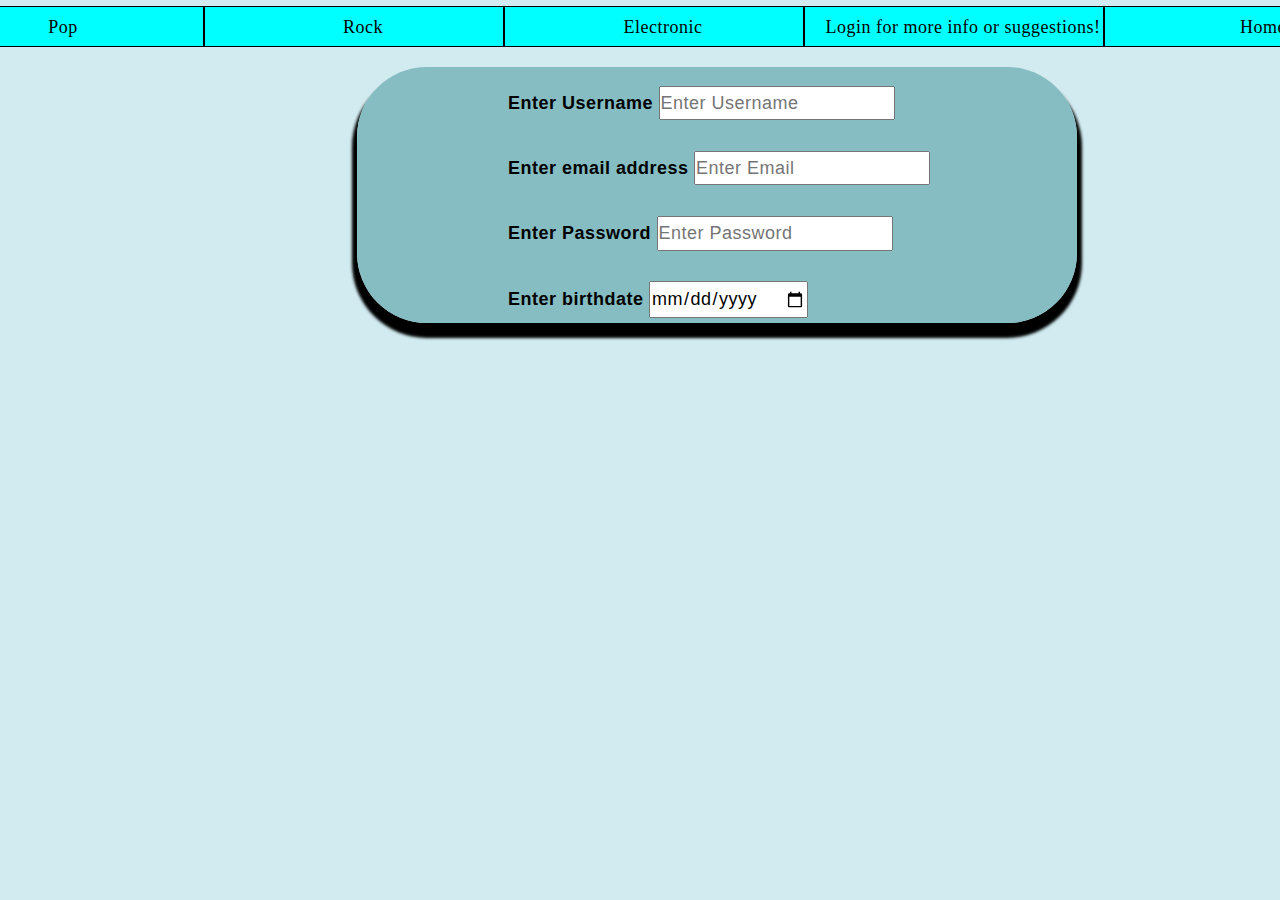
<file: login.html>
<!DOCTYPE html>
<html>
    <head>
        <link rel="stylesheet" href="styles.css">
        <nav>
            <ul id="navbar">
                <li style="background-color: aqua;"><a href="pop.html">Pop</a></li>
                <li style="background-color: aqua;"><a href="rock.html">Rock</a></li>
                <li style="background-color: aqua;"><a href="electronic.html">Electronic</a></li>
                <li style="background-color: aqua;"><a href="login.html">Login for more info or suggestions!</a></li>
                <li style="background-color: aqua;"><a href="index.html">Home</a></li>
            </ul>
        </nav>
        <link rel="stylesheet" href="styleslogin.css">
        <br>
        <table class="table">
            <thead>
              <tr>
                <td><b><h1>
                    <form>
                        <label for="userrname">Enter Username</label>
                        <input type="text" name="username" id="username" placeholder="Enter Username"required>
                        <br><br>
                        <label for="email">Enter email address</label>
                        <input type="email" name="email" id="email" placeholder="Enter Email"required>
                        <br><br>
                        <label for="password">Enter Password</label>
                        <input type="password"  name="password" id="password" placeholder="Enter Password"required>
                        <br><br>
                        <label for="date">Enter birthdate</label>
                        <input type="date" name="date" id="date">
                </h1></b></td>
              </tr>
            </thead>
        </table>
    </head>
    <body>
</file>
<file: styles.css>
.pop {
    color:rgb(255, 255, 255);
    background-color: #009;
    font-family: Cambria, Cochin;
    text-decoration: none;
}

a {
    color: black;
    text-decoration: none;
}
#navbar {
    margin: 4px;
    width: 10000px;
    text-align: center;
    display: inline-block;
    position: fixed;
    z-index: 5;
    left: -400px;
}
#navbar li {
    display: block;
    width: 300px;
    float: left;
    border: 1px solid;
    z-index: 5;
    left: 3%;
    
}
#navbar a {
    display: block;
    padding: 3px;
    text-decoration: none;
    font-family: Cambria, Cochin, Georgia, Times, 'Times New Roman', serif;
    margin: 1px;
}
#navbar a:hover {
    background-color: aquamarine;
    color: black;
    left: 3%;
    margin: 5px;
}

* {
    font-size: large;
    font-family: Georgia, 'Times New Roman', Times, serif;
    line-height: 1.7;
   position: relative;
      top: 1px;
      left: 3%;
  }

.title {
    font-family: Georgia, 'Times New Roman', Times, serif;
    font-size: xx-large;
    
    
}
.section {
    height: 130px;
    width: 1428px;
    border: 3px solid black;
    display: inline-block;
    background-size: 200px 200px;
    padding: 0px;
    margin: 0px;
    font-family: 'Gill Sans', 'Gill Sans MT', Calibri, 'Trebuchet MS', sans-serif;
    font-size: 50px;
    text-align: center;
    z-index: 1;
    left: 0%;
    background-color: plum;
    
}
</file>
<file: styleslogin.css>
* {

}
*{
    box-sizing: border-box;
    margin: 10;
    padding: 0;
    font-family: Arial, "Helvetica Neue", Helvetica, sans-serif;
    letter-spacing: 0.5px;
}
body {
    background-color: rgba(190, 226, 234, 0.703);
}
table {
    background-color: rgba(124, 183, 188, 0.895);
    border-collapse: collapse;
    width: 40em;
    border-radius: 70px;
    margin: 25px auto;
    box-shadow: 0px 10px 3px 5px;
    left: 0%;
}
</file>
